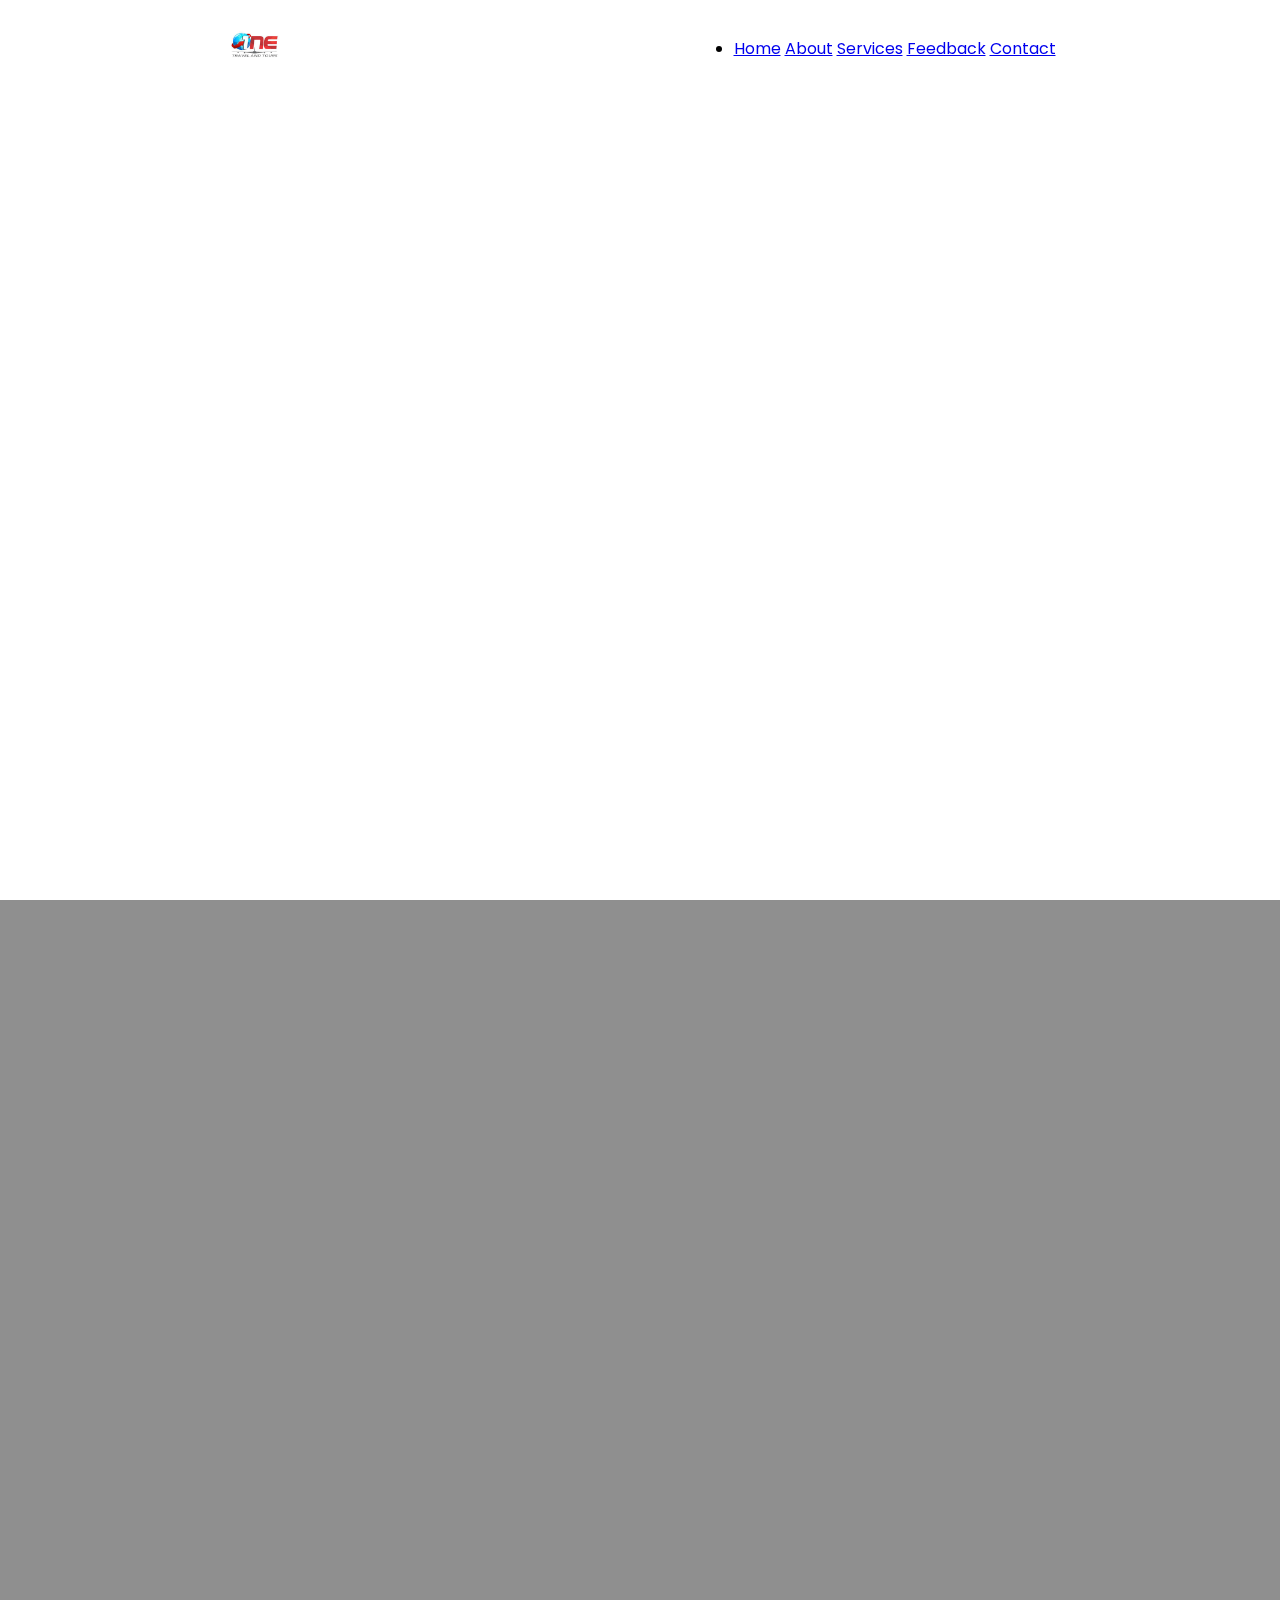
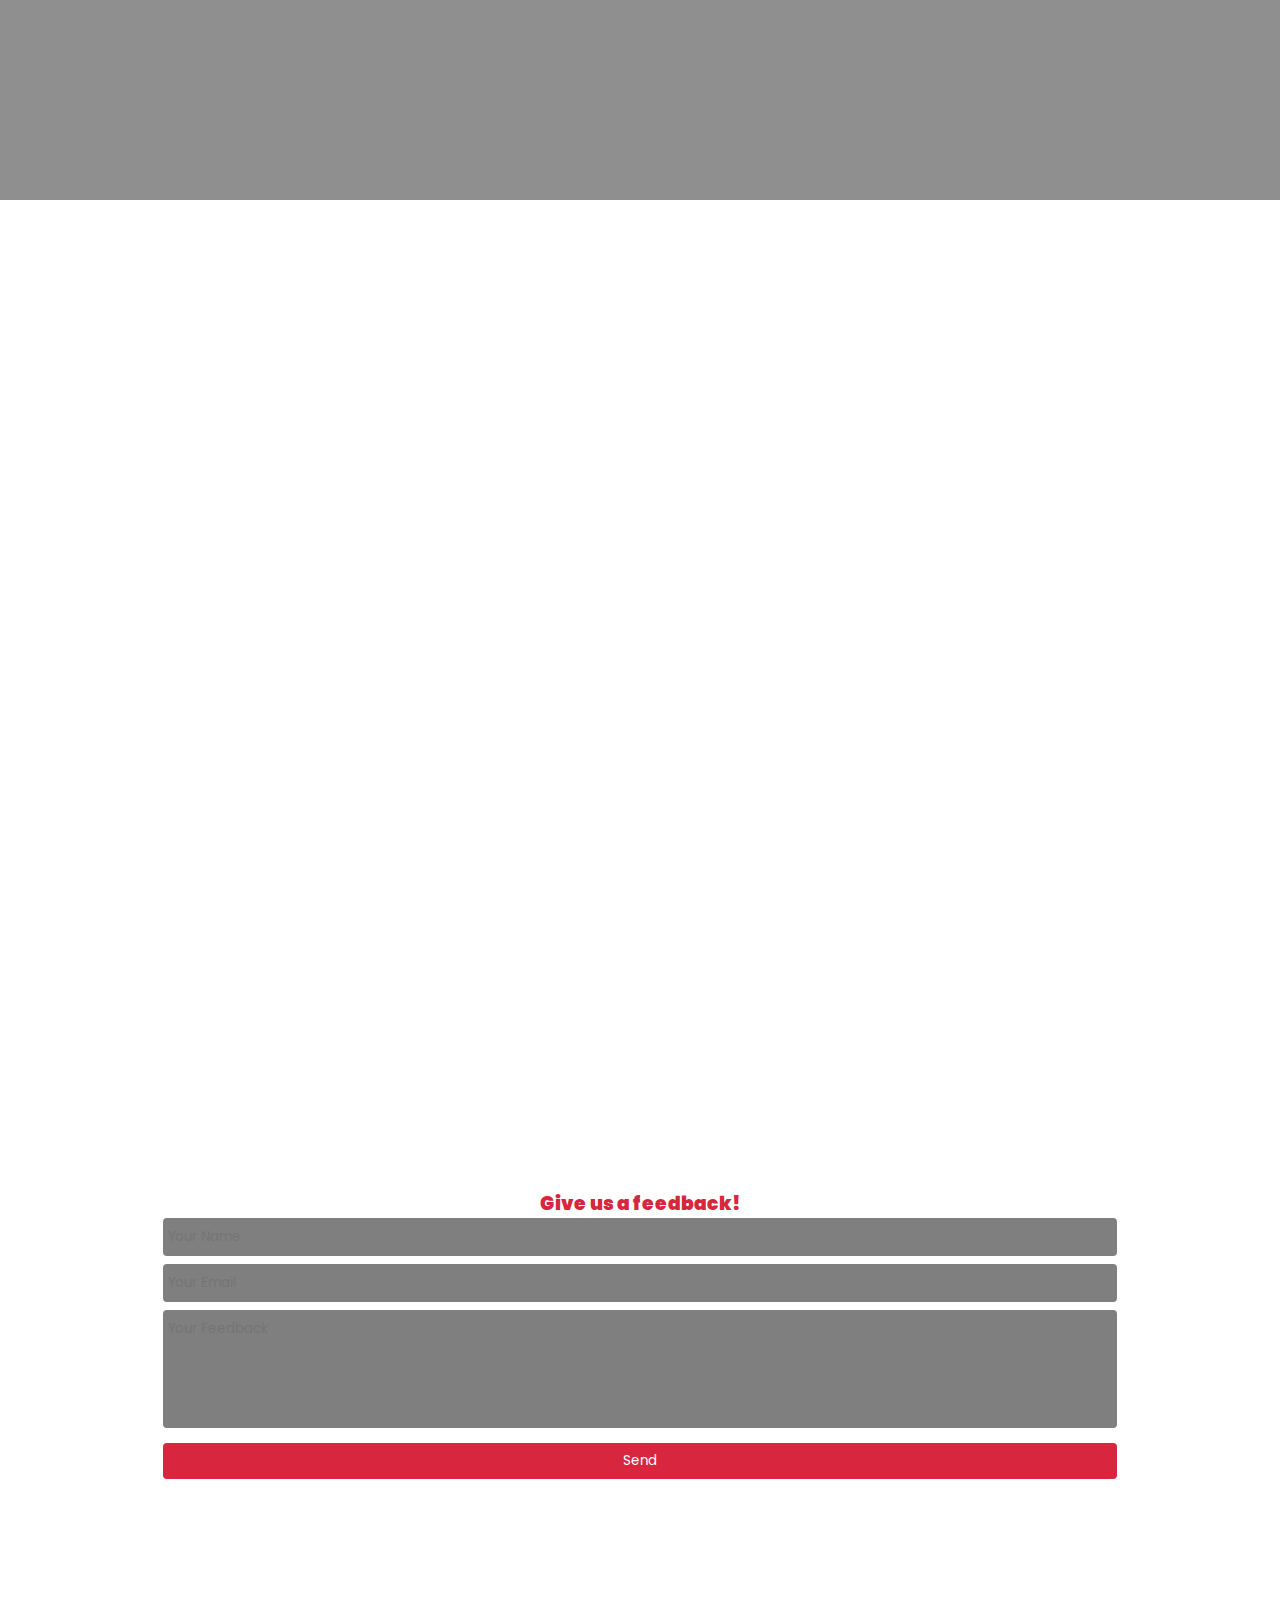
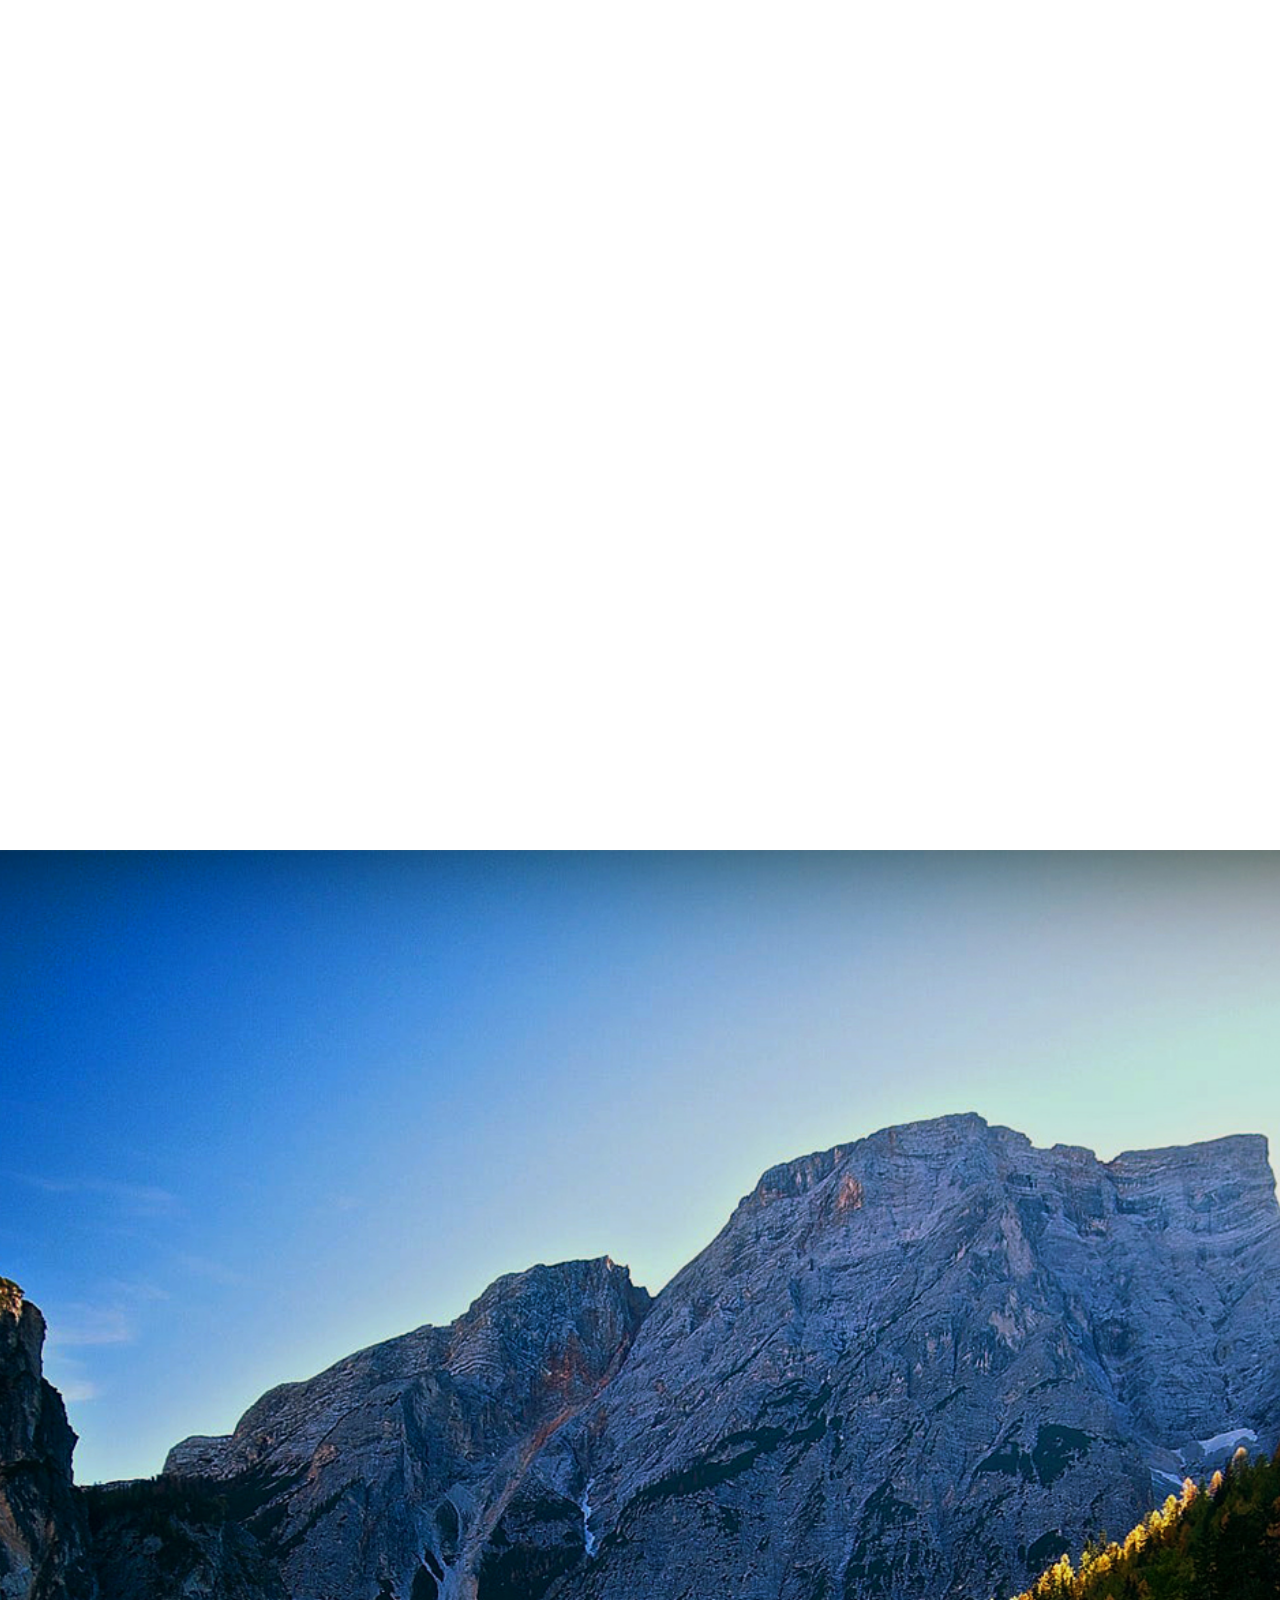
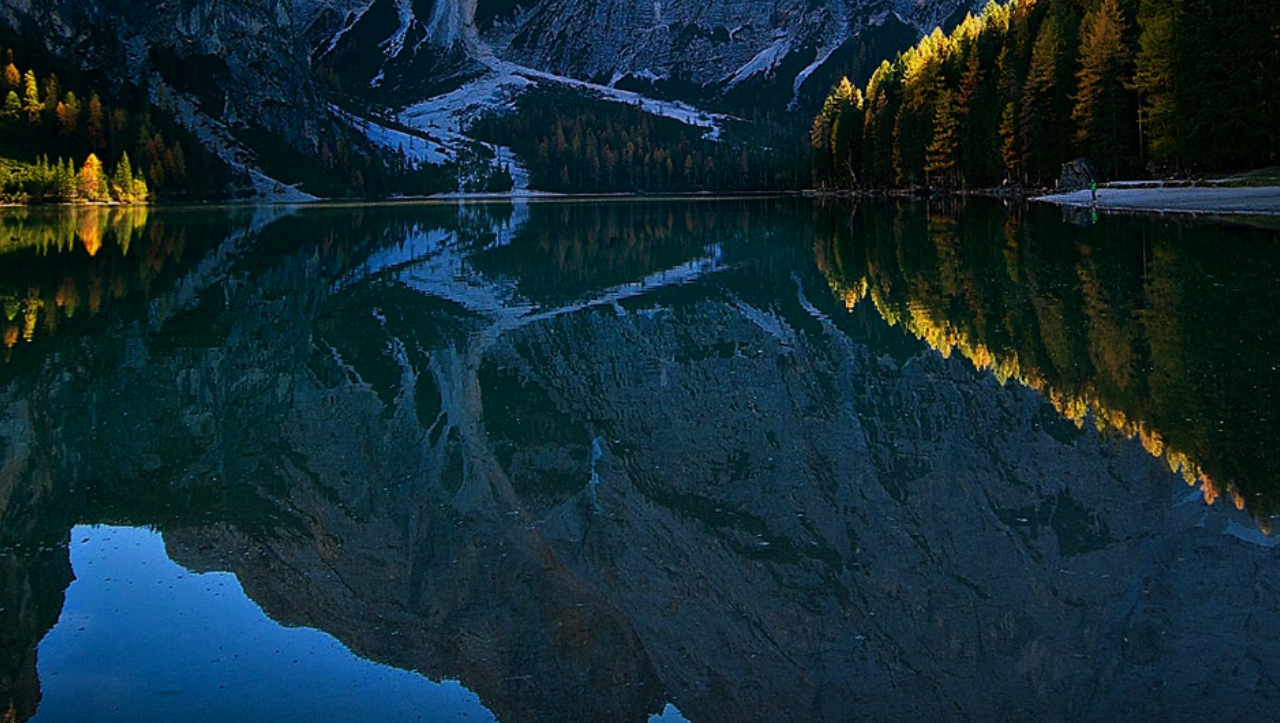
<file: index.html>
<!DOCTYPE html>
<html lang="en">
<head>
    <link rel="stylesheet" href="styles.css">
    <meta charset="UTF-8">
    <meta http-equiv="X-UA-Compatible" content="IE=edge">
    <meta name="viewport" content="width=device-width, initial-scale=1.0">
    <title>Document</title>
</head>
<body>
    <header>
        <img src="./img/marwinlogowhiters.png" alt="">
        <ul>
            <li>
                <a href="#">Home</a>
                <a href="#about">About</a>
                <a href="#services">Services</a>
                <a href="#feedback">Feedback</a>
                <a href="#contact">Contact</a>
            </li>
        </ul>
        
    </header>
    <div class="home">
        <h1 class="hidden">FROM DREAM TO DESTINATION</h1>
        <p class="hidden">Let's turn your wanderlust into reality</p>
    </div>
    <div class="home2 background-tint" id="about">
        <span class="hidden">TRAVEL
        <span style="font-weight: bold; color: #d7263d;">MORE,</span><br>
        <span class="hidden">WORRY
        <span style="font-weight: bold; color: #d7263d;">LESS.</span>
        
        <p class="hidden">We are a travel agency that provide diverse travel services to clients all <b>across the country</b>.<br> Founded in <b>2022</b>, we specialize in assisting you in your travel needs.</p>
        <button class="hidden">Find Out More</button>
    </div>
    <div class="home3" id="services">
        <p class="hidden" style="color: grey;">What We Offer</p>
        <h1 class="hidden">SERVICES</h1>
        <br>
        <div class="flex">
            <div class="card-showcase hidden">
                <div class="image">
                    <img src="./img/philippines.jpg" alt="">
                </div>
                <div class="description">
                    <h4>INTERNATIONAL & DOMESTIC BOOKING</h4>
                </div>
            </div>
            <div class="card-showcase hidden">
                <div class="image">
                    <img src="./img/philippines.jpg" alt="">
                </div>
                <div class="description">
                    <h4>HOTEL RESERVATION</h4>
                </div>
            </div>
            <div class="card-showcase hidden">
                <div class="image">
                    <img src="./img/philippines.jpg" alt="">
                </div>
                <div class="description">
                    <h4>PASSPORT APPOINTMENT</h4>
                </div>
            </div>
            <div class="card-showcase hidden">
                <div class="image">
                    <img src="./img/philippines.jpg" alt="">
                </div>
                <div class="description">
                    <h4>VISA ASSISTANCE</h4>
                </div>
            </div>
        </div>
        <button class="hidden">Learn More</button>
    </div>
    <div class="home4">
        <p style="color: #fff;">Tried our services before?</p>
        <h3 style="color: #d7263d;"> <b>Give us a feedback!</b> </h3>
        <form action="">
            <input type="text" name="fname" id="fname" placeholder="Your Name" required>
            <input type="email" name="femail" id="femail" placeholder="Your Email" required>
            <textarea name="fmessage" id="" cols="30" rows="5" placeholder="Your Feedback"></textarea required>
            <input type="submit" value="Send" onclick="feedback();">
        </form>
        
    </div>
    <div class="home5" id="feedback">

        <p class="hidden" style="color: grey;">What Our Customers Say</p>
        <h1 class="hidden">Reviews</h1><br>
        <div class="flex">
            <div class="feedback-container hidden">
                testawdtawdt tawd awdtaw dtawd awtd awdtaw dtawd tawd awtd awtd awdt awdt awdta wdawtd awtd awtd awtd awtd watdaw dtw dawtd awtd wtd awtd awtd awtd awtd awtd awtd awtd awtd awtd awtd awtd awtd awtd awtd awtd awtd awtd"
                <br><br><b>-yung nagsabe hahaha</b>
            </div>
            <div class="feedback-container hidden">
                "testawdtawdt tawd awdtaw dtawd awtd awdtaw dtawd tawd awtd awtd awdt awdt awdta wdawtd awtd awtd awtd awtd watdaw dtw dawtd awtd wtd awtd awtd awtd awtd awtd awtd awtd awtd awtd awtd awtd awtd awtd awtd awtd awtd awtd"
                <br><br><b>-yung nagsabe hahaha</b>
            </div>
            <div class="feedback-container hidden">
                "testawdtawdt tawd awdtaw dtawd awtd awdtaw dtawd tawd awtd awtd awdt awdt awdta wdawtd awtd awtd awtd awtd watdaw dtw dawtd awtd wtd awtd awtd awtd awtd awtd awtd awtd awtd awtd awtd awtd awtd awtd awtd awtd awtd awtd
                <br><br><b>-yung nagsabe hahaha</b>
            </div>
        </div>
        <button class="hidden" onclick="window.location.replace('./feedback.html')">SEE ALL</button>
    </div>
    <div class="home6" id="contact">
        <div class="flex">
            <div class="form hidden">
                <span>Get in touch with us</span>
                
                <p><b>Phone:</b> (044) 760 9014</p>
                <p><b>Email:</b> onetravelandtours@yahoo.com</p><br>
                <p>Reach out to us for any business enquiries, partnership proposals, and everything else in between! </p>
                <hr>
            <form action="">
                <div class="flex">
                    <div style="width: 100%;">
                        <label for="cname">Full Name</label><br>
                        <input type="text" name="cname" id="" placeholder="e.g. Jonas C. Vasallo" required><br>
                        <label for="phone">Contact Number</label><br>
                        <input type="tel" name="phone" id="" placeholder="e.g. 09123456789" required>
                    </div>
                    <div class="div" style="width: 100%;">
                        <label for="email">Email Address</label><br>
                        <input type="email" name="email" id="" placeholder="e.g. example@mail.com" required><br>
                        <label for="inquiry">Choose Option</label><br>
                        <select name="options" id="options">
                            <option value="" disabled selected>Select your option</option>
                            <option value="Inquire">Inquire</option>
                            <option value="Help">Help</option>
                          </select><br>
                    </div>
                </div>
                <label for="message">Message</label><br>
                <textarea name="message" id="" cols="30" rows="10" placeholder="Type your message here..." required></textarea>
                <input type="submit" value="Submit">


            </form>
            </div>
            <div class="contact hidden">
                <span>Located in</span><br>
                <p><b>Address:</b> Unit 205 CDS Bldg Gen Alejo Hiway Poblacion Bustos 3007 Bulacan, Philippines</p>
                <iframe src="https://www.google.com/maps/embed?pb=!1m18!1m12!1m3!1d3854.7365812873004!2d120.91431897572036!3d14.951762185577206!2m3!1f0!2f0!3f0!3m2!1i1024!2i768!4f13.1!3m3!1m2!1s0x3397aaa077444cd9%3A0xc0db8742e8fb2e8!2sNesabel%20Corporation!5e0!3m2!1sen!2sph!4v1682242092278!5m2!1sen!2sph" width="600" height="450" style="border:0;" allowfullscreen="" loading="lazy" referrerpolicy="no-referrer-when-downgrade"></iframe>
            </div>
        </div>
        
    </div>
    <script type="text/javascript">
        console.log("test");
        window.addEventListener("scroll", function() {
            var header = document.querySelector('header');
            header.classList.toggle("scrolled", window.scrollY > 0);
            if(window.scrollY > 0){
                
            }
            
        });
    </script>
    <script defer src="app.js"></script>
</body>
</html>
</file>
<file: styles.css>
@import url('https://fonts.googleapis.com/css2?family=Poppins:wght@300;400;500;600;700&display=swap');
/* ALL CSS */
*{
    margin: 0;
    font-family: 'Poppins', sans-serif;
    padding: 0;
    box-sizing: border-box;
}
html {
    height: 100vh;
    scroll-behavior: smooth;
}
html, body {
    overflow-x: hidden;
}
body{
    min-width: 100vw;
    position: relative;
    display: block;
    scroll-snap-type: y mandatory;
    overflow-y: auto;
}
header{ 
    
    /* border-radius: 10px;
    background-color: #fff;
    display: flex;
    justify-content:space-around;
    align-items: center;
    margin: 2.5% 5%;
    width: 90%;
    position: fixed; */
    border-radius: 10px;
    position: fixed;
    top: 0;
    left: 0;
    width: 90%;
    display: flex;
    justify-content: space-around;
    align-items: center;
    align-self: center;
    justify-self: center;
    transition: 0.6s;
    left: 50%;
    top: 2%;
    transform: translateX(-50%);
    z-index: 999;
    width: 100%;
    
}
.scrolled{
    background-color: white;
    top: 0;
    margin: 0;
    border-radius: 0;
    width: 100%;
    box-shadow: 0 0.6em 1.2em rgba(28, 0, 80, 0.06);
}

header img{
    width: 60px;
    object-fit: cover;
}
header .nav-links ul li, .dropdown_menu li{
    list-style: none;
}
header .nav-links ul li a, .dropdown_menu li a{
    color: rgb(255, 255, 255);
    font-weight: 600;
    margin: 0px 20px;
    text-decoration: none;
    font-size: 12px;
    transition: all 0.3s;
}
header .nav-links ul li a:hover, .dropdown_menu li a:hover, .nav-item-scrolled a:hover{
    color: #d7263d !important;

}
.nav-item-scrolled{
    color: black !important;
}
.toggle-btn{
    color: #fff;
    cursor: pointer;
    display: none;
}
.dropdown_menu{
    display: none;
    position: fixed;
    right: 2rem;
    top: 60px;
    height: 0px;
    width: 300px;
    background-color: rgba(255 ,255 , 255, 0.1);
    border-radius: 10px;
    backdrop-filter: blur(15px);
    overflow: hidden;
    transition: height 0.5s;
    z-index: 999;
}
.dropdown_menu.open{
    height: fit-content;
}
.dropdown_menu li{
    padding: 0.7rem;
    display: flex;
    align-items: center;
    justify-content: center;
}
.background-tint {
    background-color: rgba(200,100,0,0.9);
  }
.home{
    width: 100%;
    /* background-image: url("./img/pic1.jpg"); */
    height: 100vh;
    background-position: top;
    background-repeat: no-repeat;
    background-size:cover;
    background-attachment: fixed;
    
}
.text{
    text-align: center;
    vertical-align: middle;
    display: flex;
    justify-content: center;
    align-items: center;
    flex-direction: column;
    position: relative;
    top: 25%;
    z-index: 998;
}
#button{
    margin-top: 15px;
    border-radius: 30px;
    padding: 10px 35px;
    border: none;
    color: white;
    background-color: #d7263d;
    cursor: pointer;
    transition: all 0.5s;
    font-size: 18px;
}
#button:hover{
    background-color: #ffffff;
    color: black;
    transform: translateY(-5%);

}

.home h1{
    font-size: 62px;
    font-weight: 500;
    color: #fff;
    margin: 0;
}
.home h2{
    color: #fff;
    margin: 0;
    
    letter-spacing: 0.2rem;
}
.home p{
    color: #fff;
    margin: 0;
    letter-spacing: 0.2rem;
    font-size: 26px;
}

.home button{
    font-size: 20px;
    margin-top: 15px;
    border-radius: 30px;
    padding: 15px 50px;
    border: none;
    color: white;
    background-color: #d7263d;
    cursor: pointer;
    transition: all 0.5s;
}

.home button:hover{
    background-color: #ffffff;
    color: black;
    transform: translateY(-5%);
}
.home-content:nth-child(2){
    transition-delay: 200ms;
    transition-property: opacity;
}
.home-content:nth-child(3){
    transition-delay: 400ms;
    transition-property: opacity;
}
.slider{
    position: absolute;
    width: 100vw;
    height: 100vh;
    overflow: hidden;
    top: 0;
}
.slides{
    width: 500%;
    height: 100vh;
    display: flex;
}
.slides input{
    display: none;
}
.sliding{
    background-color: black;
    width: 20%;
    transition: 2s;
}
.sliding img{
    width: 100vw;
    height: 100vh;
    opacity: 0.2;
    object-fit: cover;
    object-position: center;
}
.navigation-manual{
    position: absolute;
    width: 100vw;
    margin-top: -40px;
    display: flex;
    justify-content: center;
}
.manual-btn{
    border: 2px solid #d7263d;
    padding: 5px;
    border-radius: 10px;
    cursor: pointer;
    transition: 1s;
}
.manual-btn:not(:last-child){
    margin-right: 40px;
}
.manual-btn:hover{
    background: #40d3dc;
}
#radio1:checked ~ .first{
    margin-left: 0;
}
#radio2:checked ~ .first{
    margin-left: -20%;
}
#radio3:checked ~ .first{
    margin-left: -40%;
}
#radio4:checked ~ .first{
    margin-left: -60%;
}
.navigation-auto{
    position: absolute;
    display: flex;
    width: 100vw;
    justify-content: center;
    margin-top: 460px;
}
.navigation-auto div{
    border: 2px solid #40d3dc;
    padding: 5px;
    border-radius: 10px;
    transition: 1s;
}
.navigation-auto div:not(:last-child){
    margin-right: 40px;
}
#radio1:checked ~ .navigation-auto .auto-btn1{
    background: #40d3dc;
}
#radio1:checked ~ .navigation-auto .auto-btn2{
    background: #40d3dc;
}
#radio1:checked ~ .navigation-auto .auto-btn3{
    background: #40d3dc;
}
#radio1:checked ~ .navigation-auto .auto-btn4{
    background: #40d3dc;
}
.back-video{
    position: absolute;
    z-index: -1;
}
.home2{
    height: 100vh;
    background-image: url("./img/pic2.jpg");
    background-position: top;
    background-repeat: no-repeat;
    background-size:cover;
    background-attachment: fixed;
    text-align: center;
    vertical-align: middle;
    display: flex;
    justify-content: center;
    align-items: center;
    flex-direction: column;
}
span{
    display: inline;
}
.home2 h1, .home2 span{
    font-size: 52px;
    color: #fff;
    letter-spacing: 1rem;
    
}
.home2 p{
    margin-top: 20px;
    color: #fff;
    font-size: 20px;
    letter-spacing: 0rem;
    
}


.home3{
    width: 100%;
    background-color: white;
    height: 100vh;
    background-position: center;
    background-repeat: no-repeat;
    background-size:cover;
    text-align: center;
    vertical-align: middle;
    display: flex;
    justify-content: center;
    align-items: center;
    flex-direction: column;
}
.home3 h1{
    font-weight: bold;
    color: #000000;
    letter-spacing: 0.4rem;
    
}
.home3 p{
    font-size: 16px;
    color: #000000;
    
}

.card-showcase{
    width: 250px;
}
.card-showcase:nth-child(1){
    transition-delay: 0ms;
    transition-property: transform, opacity, filter;
}
.card-showcase:nth-child(2){
    transition-delay: 200ms;
    transition-property: transform, opacity, filter;
}
.card-showcase:nth-child(3){
    transition-delay: 400ms;
    transition-property: transform, opacity, filter;
}
.card-showcase:nth-child(4){
    transition-delay: 600ms;
    transition-property: transform, opacity, filter;
}
.card-showcase:nth-child(5){
    transition-delay: 800ms;
    transition-property: transform, opacity, filter;
}
.card-showcase:nth-child(6){
    transition-delay: 1000ms;
    transition-property: transform, opacity, filter;
}
.card-showcase:nth-child(7){
    transition-delay: 1200ms;
    transition-property: transform, opacity, filter;
}
.card-showcase:nth-child(8){
    transition-delay: 1400ms;
    transition-property: transform, opacity, filter;
}
.card-showcase:nth-child(9){
    transition-delay: 1600ms;
    transition-property: transform, opacity, filter;
}
.card-showcase:nth-child(10){
    transition-delay: 1800ms;
    transition-property: transform, opacity, filter;
}
.image img{
    transition: .3s ease scale;
}
.card-showcase:hover .image img{
    scale: 1.1;
}
.flex{
    width: 90%;
    display: flex;
    gap: 20px;
    flex-wrap: wrap;
}
.flex-main-between{
    justify-content: space-around;
}
.flex-center{
    justify-content: center;
}
.image{
    word-wrap: break-word;
    margin: 0 0 5px;
    overflow: hidden;
}
.image img{
    width: 250px;
    height: 250px;
    object-fit: cover;
}
.description{
    min-height: fit-content;
    border-left: 3px solid red;
}
.services{
    width: 1200px;
    height: fit-content;
}
.feedback-container:nth-child(2){
    transition-delay: 200ms;
}
.feedback-container:nth-child(3){
    transition-delay: 400ms;
}
.img-area{
    width: 100%;
    height: 100vh;
    overflow: hidden;
    position: relative;
    background-color: black;
}
.img-area > .text{
    width: 50%; 
    text-align: start; 
    left: 45%; 
    display: block;
}

.img-area img {
    width: 100%;
    position: absolute;
    top: 0;
    left: 50%;
    height: 100vh;
    transform: translate(-50%);
    object-fit: cover;
    object-position: center;
    opacity: 0.2;
}
.featured-tours{
    padding: 10px;
    display: flex;
    justify-content: center;
    align-items: center;
    min-height: 100vh;
    max-height: fit-content;
    overflow: hidden;
    flex-direction: column;
}
.tours{
    display: flex;
    flex-wrap: wrap;
    overflow: hidden;
    justify-content: center;
    align-items: center;
}
.tour-card{
    width: 350px;
    height: 500px;
    margin: 25px;
    box-shadow: 5px 5px 20px black;
    overflow: hidden;
    display: flex;
    align-items: flex-end;
}
.intro{
    height: 70px;
    width: 350px;
    padding: 6px;
    box-sizing: border-box;
    position: relative;
    background: rgba(27,27,27,.5);
    color: white;
    z-index: 998;
    top: 0;
    transition: 0.5s;
}
.tour-card img{
    object-fit: cover;
    height: 500px;
    width: 350px;
    transition: 0.5s;
}
.tour-image{
    height: 500px;
    width: 350px;
    border-radius: 3px;
    position: absolute;
    overflow: hidden;
    z-index: -999;
    transition: 0.5s;
}
.intro h1{
    margin: 10px;   
    font-size: 24px;

}
.intro p{
    font-size: 16px;
    margin: 20px;
    visibility: hidden;
    opacity: 0;
    color: white;
}

.tour-card:hover{
    cursor: pointer;
}
.tour-card:hover .intro{
    height: 200px;
    background-color: black;
}
.tour-card:hover p{
    opacity: 1;
    visibility: visible;
}
.tour-card:hover img{
    transform: scale(1.1)  rotate(-3deg);
}
.home4{
    background-image: url(./img/home1.jpg);
    height: 50vh;
    background-position: center;
    background-repeat: no-repeat;
    background-size:cover;
    background-attachment: fixed;
    text-align: center;
    vertical-align: middle;
    display: flex;
    justify-content: center;
    align-items: center;
    flex-direction: column;
}
.home5{

    display: flex;
    flex-direction: column;
    justify-content: center;
    align-items: center;
    height: 100vh;
}
.feedback-container{
    background-color: #d7263d;
    width: 200px;
    height: 350px;
    padding: 20px;
    border-radius: 20px;
    color: white;
}
input, textarea, select{
    box-sizing:border-box;
    width: 100%;
    padding: 0.6em 0.3em;
    border: none;
    font-family: 'Poppins', sans-serif;
    border-radius: 0.3em;
    color: #ffffff;
    outline: none;
    font-weight: 400;
    margin-bottom: 0.6em;
    resize: none;
    background-color: rgba(0, 0, 0, 0.5);
    border: 1px solid transparent;
}
input[type='submit']{
    background-color: #d7263d;
    color: white;
    border: none;
    transition: all 0.3s;
    cursor: pointer;
}
input[type='submit']:hover{
    background-color: #d36473;
}
input:focus, textarea:focus{
    border: 1px solid #d0d0d0;
}
select{
    color: #d0d0d0;
}
.home6{
    min-height: 100vh;
    background-image: url("./img/home.jpg");
    background-position: center;
    background-repeat: no-repeat;
    background-size:cover;
    text-align: center;
    vertical-align: middle;
    display: flex;
    justify-content: center;
    align-items: center;
    flex-direction: column;
    padding: 0px 100px;
}
.touch-container{
    text-align: start;
    width: 72%;
}
#text-div{
    display: flex; 
    justify-content: flex-start;
    align-items: center;
}
.home6 span{
    font-size: 50px;
    font-weight: 600;
    color: #fff;
    margin: 0 10px;
}
.home6 p{
    font-size: 24px;
    color: white;
}
.button{
    font-size: 20px;
    margin-top: 15px;
    border-radius: 12px;
    padding: 15px 50px;
    border: none;
    color: white;
    background-color: #d7263d;
    cursor: pointer;
    transition: all 0.5s;
}
.button:hover{
    background-color: #ffffff;
    color: black;
    transform: translateY(-5%);
}
.background-tint {
    background-color: rgba(32, 32, 32, 0.5);
    background-blend-mode: multiply;
}
.background-tint-dark {
    background-color: rgba(32, 32, 32, 1);
    background-blend-mode: multiply;
}
.flex{
    display: flex;
    gap: 20px;
    flex-wrap: wrap;
}
.flex-main-between{
    justify-content: space-around;
}
.flex-center{
    justify-content: center;
}
footer{
    height: 50px;
    color: white;
    background-color: black;
    width: 100%;
    text-align: start;
    padding-top: 20px;
    padding-left: 20px;
}
.background-tint {
    background-color: rgba(32, 32, 32, 0.5);
    background-blend-mode: multiply;
}
.background-tint-dark {
    background-color: rgba(32, 32, 32, 1);
    background-blend-mode: multiply;
}
.background-tint-gradient{
    background-image: linear-gradient(to right, rgba(255, 94, 0, 0.9) , #ffee00);
}
.hidden{
    opacity: 0;
    filter: blur(5px);
    transform: translateX(-100%);
    transition: transform 1.5s, opacity 1.5s, filter 1.5s, translate 1.5s;
}
.show{
    opacity: 1;
    filter: blur(0);
}
.slide{
    transform: translateX(0);
    opacity: 1;
    filter: blur(0);
}
@media(prefers-reduced-motion){
    .hidden{
        transition: none;
    }
}

@media (max-width: 992px){
    header{
        justify-content: space-around;
    }
    .toggle-btn{
        display: block;
    }
    .nav-links{
        display: none;
    }
    .dropdown_menu{
        display: block;
    }
    .text, .home2, .home3, .home4, .home5{
        width: 100%;
        padding: 0 25px;
    }
    .home h2, .home6 span{
        font-size: 20px;
    }
    .home h1, .home2 h1, .home2 span{
        font-size: 40px;
    }
    .home p{
        font-size: 12px;
    }
    .home button{
        font-size: 16px;
        padding: 7px 25px;
    }
    .home2 p{
        font-size: 16px;
    }
    .card-showcase{
        width: 150px;
    }
    .image img{
        width: 150px;
        height: 150px;
    }
    .image{
        margin: 0 !important;
    }
    .home3{
        padding: 25px 0px;
        height: fit-content;
    }
    .description h4{
        font-size: 12px;
    }
    .services{
        width: 100%;
    }
    .img-area > .text{
        width: 100%;
        left: 0;
        text-align: center;
    }
    .home5, .home6 label{
        font-size: 11px;
    }
    .feedback-container{
        width: 100%;
        height: fit-content;
    }
    .home6{
        width: 100%;
        padding: 20px !important;
    }
    .touch-container{
        text-align: center;
    }
    #text-div{
        flex-direction: column;
        justify-content: center;
    }
    #text-div span{
        font-size: 40px;
    }
    .touch-container .button{
        padding: 0.6em 1.2em;
    }
    footer{
        font-size: 12px;
    }
    
    
}
</file>
